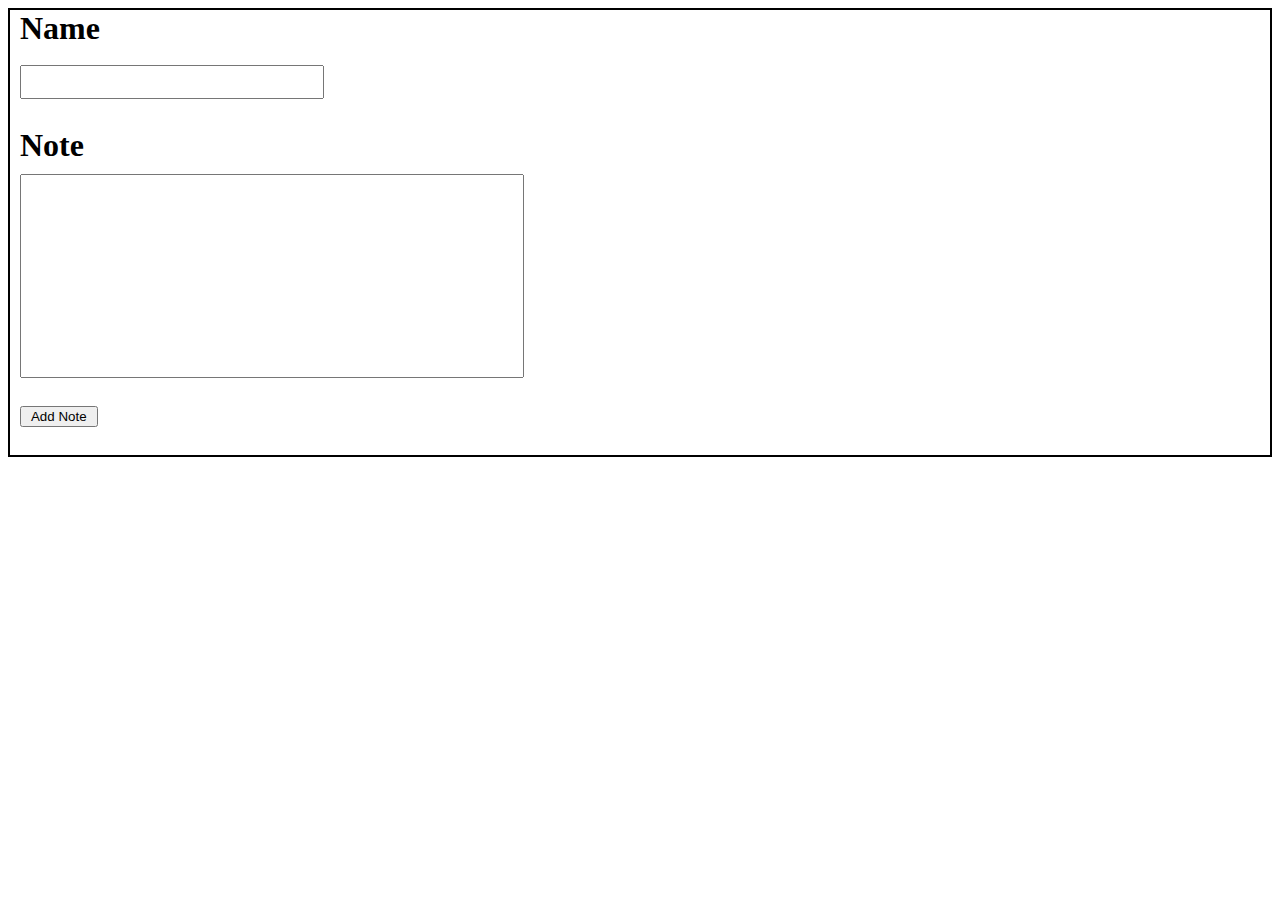
<file: index.html>
<!DOCTYPE html>
<html lang="en">
<head>
    <meta charset="UTF-8">
    <meta http-equiv="X-UA-Compatible" content="IE=edge">
    <meta name="viewport" content="width=device-width, initial-scale=1.0">
    <title>Document</title>
    <link rel="stylesheet" href="style.css">
</head>
<body>
    
    <label for="fname"><h1>Name</h1></label><br>
    <input type="text" id="fname" name="fname" multiple><br><br>
    
    
    <h1>Note</h1>
    <input type="text" id="note" name="note" multiple><br><br>
    <input type="submit" id="button" value=" Add Note ">

    <div class="output" id="output1"></div>

    <br>
</body>
<script src="script.js"></script>
</html>
</file>
<file: style.css>
body{
    border: 2px solid black;
    
}

h1{
    margin: 0px;
    position: relative;
    
    left: 10px;
}

#fname{
    margin-left: 10px;
    padding: 0px;
    width: 300px;
    height: 30px;
}

#note{
    margin: 10px;
    padding: 0px;
    width: 500px;
    height: 200px;
}

input{
    margin-left: 10px;
    margin-bottom: 10px;
}

p{
    width: 600px;
    height: 50px;
    margin: 10px;
    padding: 10px;
    border: 1px solid black;
}
</file>
